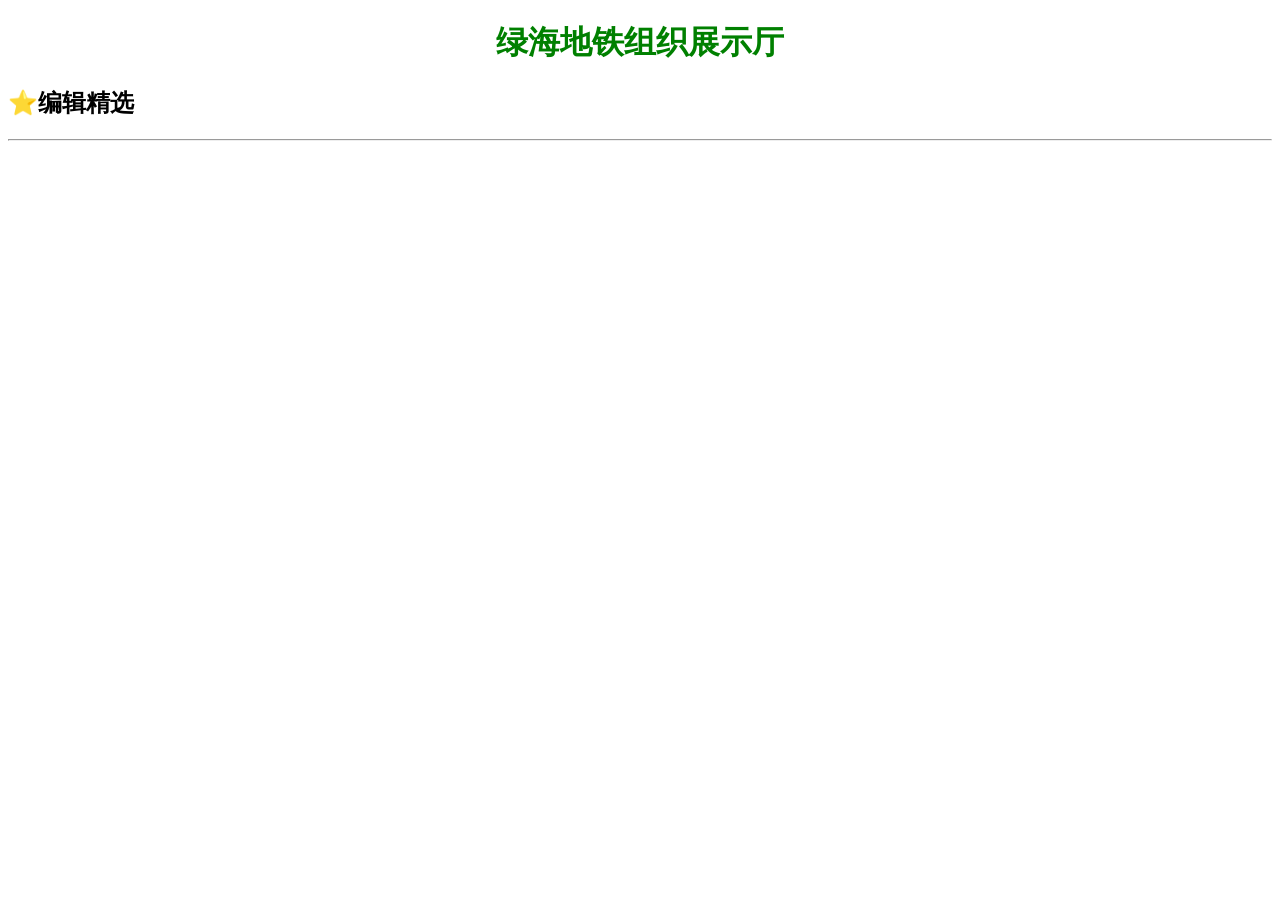
<file: pages/organization.html>
<!DOCTYPE html>
<head>
  <head>
<meta charset="utf-8">
<title>组织信息/Organization's profle</title>
</head>
<body>
  <h1>绿海地铁组织展示厅</h1>
  <h2>⭐️编辑精选</h2>
  <style>
body {
	background-color:#FFFFFF;
}
h1 {
	color:green;
	text-align:center;
}
    </style>
  <hr>
  <script>
var JSONObject= {
	"name":"绿海地铁",
	"url":"lhmtr.github.io", 
	"title":"绿海地铁"
	"profile":""
};网站名称: <span id="jname"></span><br /> 
document.getElementById("jname").innerHTML=JSONObject.name 
document.getElementById("jurl").innerHTML=JSONObject.url 
document.getElementById("title").innerHTML=JSONObject.title
document.getElementById("jprofile").innerHTML=JSONObject.profile
</script>
</body>
</file>
